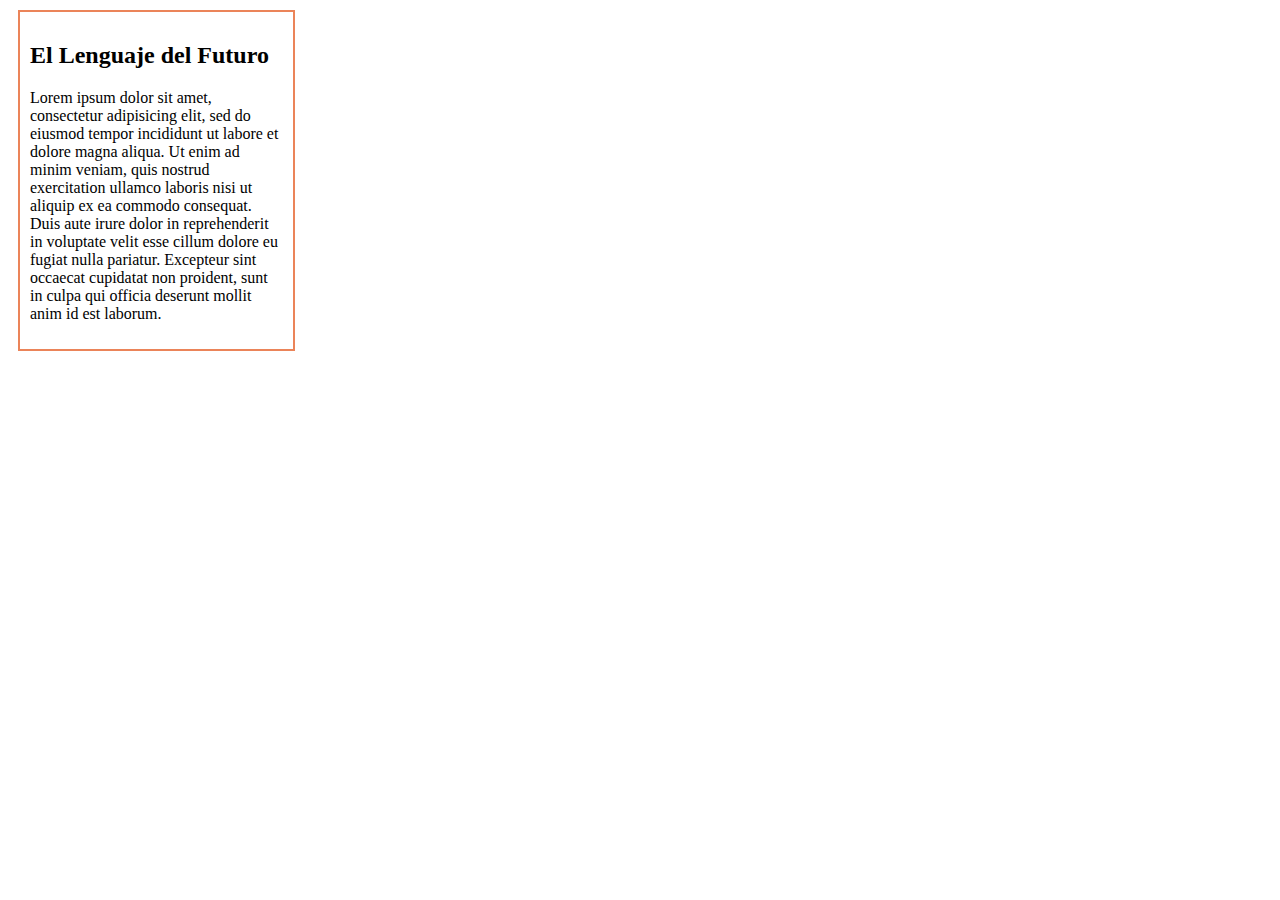
<file: Problema/Parte1/index.html>
<!DOCTYPE html>
<html>
	<head>
		<title>Parte 1</title>
		<link rel="stylesheet" media="screen" href="css/main.css">
		<link rel="shortcut icon" href="favicon.ico">
	</head> 
	<body>
		<div>
		<h2>El Lenguaje del Futuro</h2>
		<p> Lorem ipsum dolor sit amet, consectetur adipisicing elit, sed do eiusmod
		tempor incididunt ut labore et dolore magna aliqua. Ut enim ad minim veniam,
		quis nostrud exercitation ullamco laboris nisi ut aliquip ex ea commodo
		consequat. Duis aute irure dolor in reprehenderit in voluptate velit esse
		cillum dolore eu fugiat nulla pariatur. Excepteur sint occaecat cupidatat non
		proident, sunt in culpa qui officia deserunt mollit anim id est laborum.</p>
		</div>
	</body>
</html>
</file>
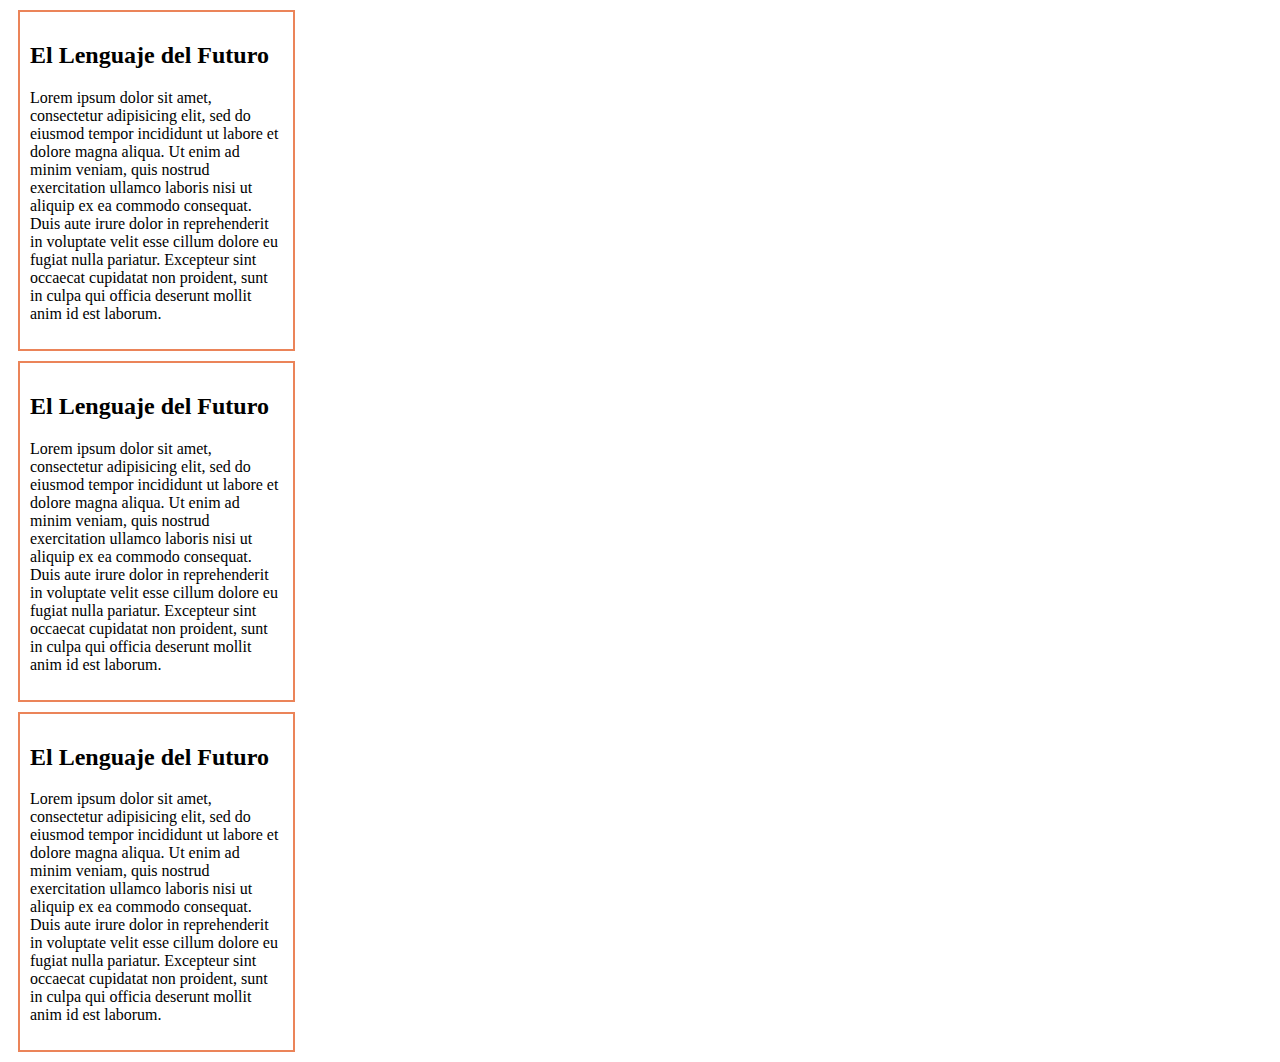
<file: Problema/Parte2/index-parte2.html>
<!DOCTYPE html>
<html>
	<head>
		<title>Parte 2</title>
		<link rel="stylesheet" media="screen" href="css/main-parte2.css">
		<link rel="shortcut icon" href="favicon.ico">
	</head> 
	<body>
		<div class="uno">
		<h2>El Lenguaje del Futuro</h2>
		<p> Lorem ipsum dolor sit amet, consectetur adipisicing elit, sed do eiusmod
		tempor incididunt ut labore et dolore magna aliqua. Ut enim ad minim veniam,
		quis nostrud exercitation ullamco laboris nisi ut aliquip ex ea commodo
		consequat. Duis aute irure dolor in reprehenderit in voluptate velit esse
		cillum dolore eu fugiat nulla pariatur. Excepteur sint occaecat cupidatat non
		proident, sunt in culpa qui officia deserunt mollit anim id est laborum.</p>
		</div>
		<div class="dos">
		<h2>El Lenguaje del Futuro</h2>
		<p> Lorem ipsum dolor sit amet, consectetur adipisicing elit, sed do eiusmod
		tempor incididunt ut labore et dolore magna aliqua. Ut enim ad minim veniam,
		quis nostrud exercitation ullamco laboris nisi ut aliquip ex ea commodo
		consequat. Duis aute irure dolor in reprehenderit in voluptate velit esse
		cillum dolore eu fugiat nulla pariatur. Excepteur sint occaecat cupidatat non
		proident, sunt in culpa qui officia deserunt mollit anim id est laborum.</p>
		</div>
		<div class="tres">
		<h2>El Lenguaje del Futuro</h2>
		<p> Lorem ipsum dolor sit amet, consectetur adipisicing elit, sed do eiusmod
		tempor incididunt ut labore et dolore magna aliqua. Ut enim ad minim veniam,
		quis nostrud exercitation ullamco laboris nisi ut aliquip ex ea commodo
		consequat. Duis aute irure dolor in reprehenderit in voluptate velit esse
		cillum dolore eu fugiat nulla pariatur. Excepteur sint occaecat cupidatat non
		proident, sunt in culpa qui officia deserunt mollit anim id est laborum.</p>
		</div>
	</body>
</html>
</file>
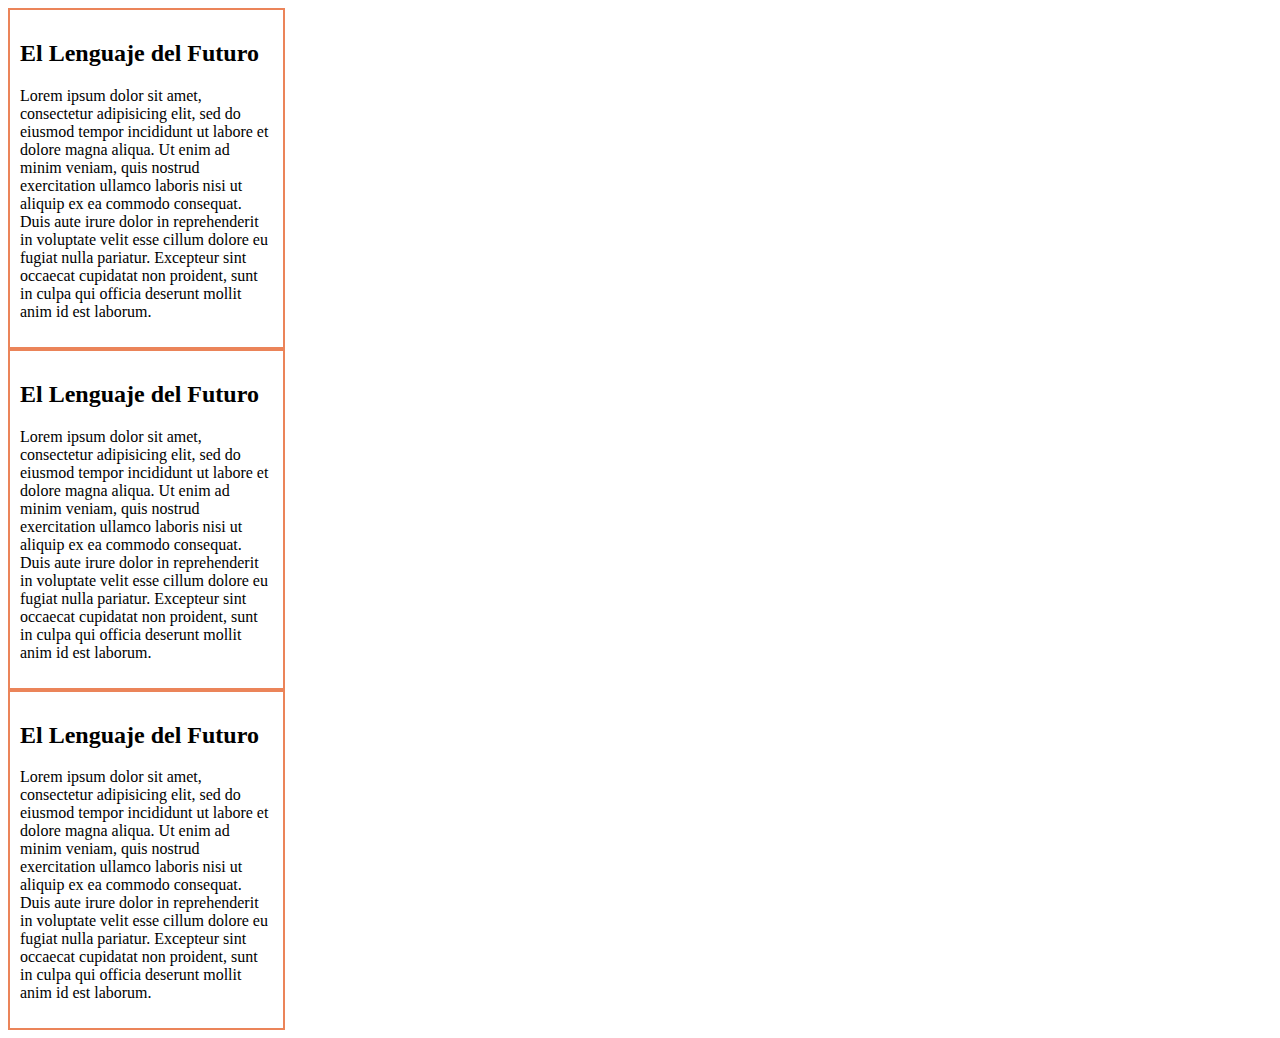
<file: Problema/Parte3/index-parte3.html>
<!DOCTYPE html>
<html>
	<head>
		<title>Parte 3</title>
		<link rel="stylesheet" media="screen" href="css/main-parte3.css">
		<link rel="shortcut icon" href="favicon.ico">
	</head> 
	<body>
		<div class="uno">
		<h2>El Lenguaje del Futuro</h2>
		<p> Lorem ipsum dolor sit amet, consectetur adipisicing elit, sed do eiusmod
		tempor incididunt ut labore et dolore magna aliqua. Ut enim ad minim veniam,
		quis nostrud exercitation ullamco laboris nisi ut aliquip ex ea commodo
		consequat. Duis aute irure dolor in reprehenderit in voluptate velit esse
		cillum dolore eu fugiat nulla pariatur. Excepteur sint occaecat cupidatat non
		proident, sunt in culpa qui officia deserunt mollit anim id est laborum.</p>
		</div>
		<div class="dos">
		<h2>El Lenguaje del Futuro</h2>
		<p> Lorem ipsum dolor sit amet, consectetur adipisicing elit, sed do eiusmod
		tempor incididunt ut labore et dolore magna aliqua. Ut enim ad minim veniam,
		quis nostrud exercitation ullamco laboris nisi ut aliquip ex ea commodo
		consequat. Duis aute irure dolor in reprehenderit in voluptate velit esse
		cillum dolore eu fugiat nulla pariatur. Excepteur sint occaecat cupidatat non
		proident, sunt in culpa qui officia deserunt mollit anim id est laborum.</p>
		</div>
		<div class="tres">
		<h2>El Lenguaje del Futuro</h2>
		<p> Lorem ipsum dolor sit amet, consectetur adipisicing elit, sed do eiusmod
		tempor incididunt ut labore et dolore magna aliqua. Ut enim ad minim veniam,
		quis nostrud exercitation ullamco laboris nisi ut aliquip ex ea commodo
		consequat. Duis aute irure dolor in reprehenderit in voluptate velit esse
		cillum dolore eu fugiat nulla pariatur. Excepteur sint occaecat cupidatat non
		proident, sunt in culpa qui officia deserunt mollit anim id est laborum.</p>
		</div>
	</body>
</html>
</file>
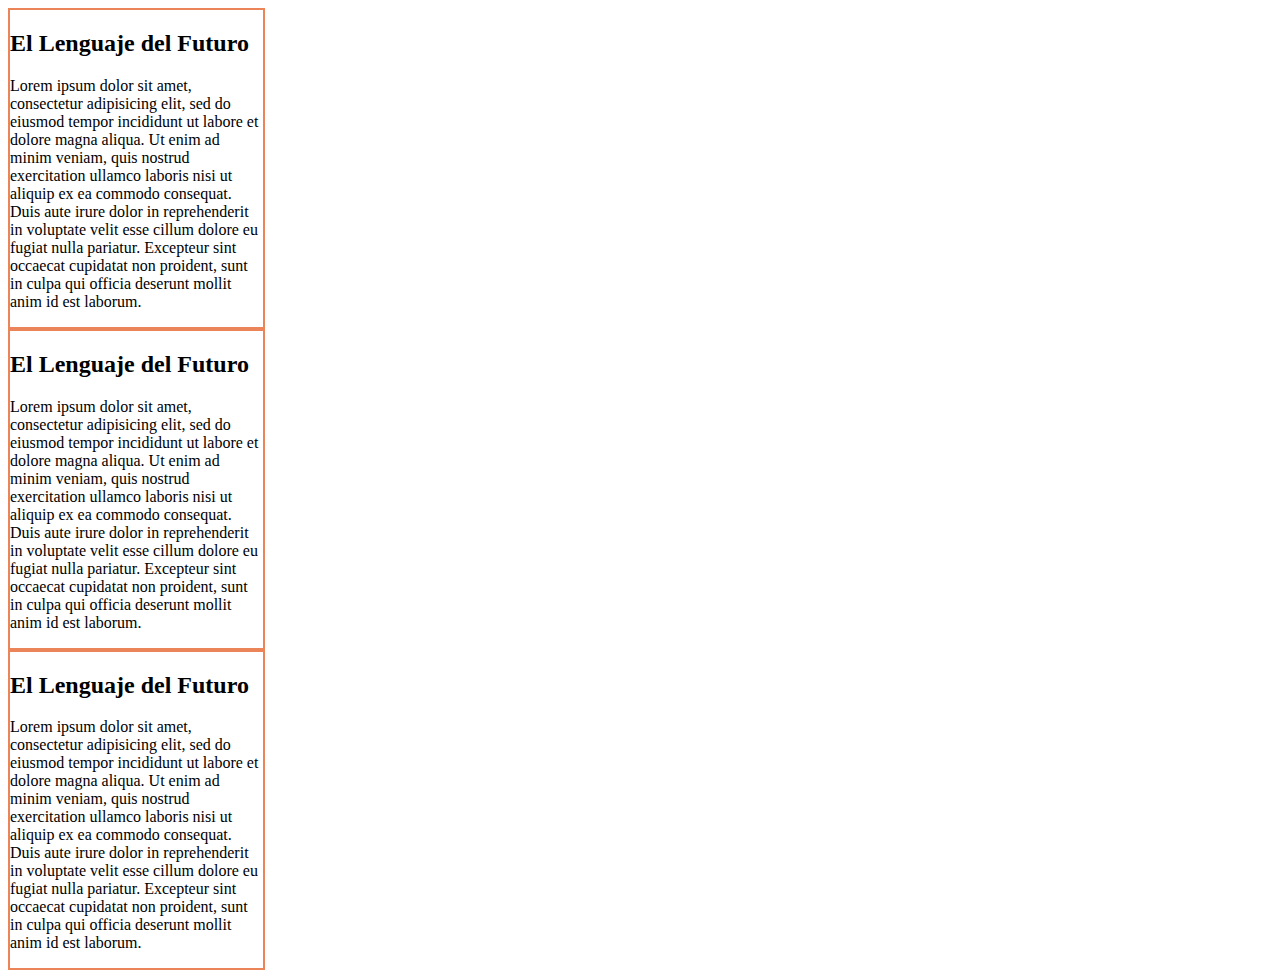
<file: Problema/Parte4/index-parte4.html>
<!DOCTYPE html>
<html>
	<head>
		<title>Parte 4</title>
		<link rel="stylesheet" media="screen" href="css/main-parte4.css">
		<link rel="shortcut icon" href="favicon.ico">
	</head> 
	<body>
		<div class="uno">
		<h2>El Lenguaje del Futuro</h2>
		<p> Lorem ipsum dolor sit amet, consectetur adipisicing elit, sed do eiusmod
		tempor incididunt ut labore et dolore magna aliqua. Ut enim ad minim veniam,
		quis nostrud exercitation ullamco laboris nisi ut aliquip ex ea commodo
		consequat. Duis aute irure dolor in reprehenderit in voluptate velit esse
		cillum dolore eu fugiat nulla pariatur. Excepteur sint occaecat cupidatat non
		proident, sunt in culpa qui officia deserunt mollit anim id est laborum.</p>
		</div>
		<div class="dos">
		<h2>El Lenguaje del Futuro</h2>
		<p> Lorem ipsum dolor sit amet, consectetur adipisicing elit, sed do eiusmod
		tempor incididunt ut labore et dolore magna aliqua. Ut enim ad minim veniam,
		quis nostrud exercitation ullamco laboris nisi ut aliquip ex ea commodo
		consequat. Duis aute irure dolor in reprehenderit in voluptate velit esse
		cillum dolore eu fugiat nulla pariatur. Excepteur sint occaecat cupidatat non
		proident, sunt in culpa qui officia deserunt mollit anim id est laborum.</p>
		</div>
		<div class="tres">
		<h2>El Lenguaje del Futuro</h2>
		<p> Lorem ipsum dolor sit amet, consectetur adipisicing elit, sed do eiusmod
		tempor incididunt ut labore et dolore magna aliqua. Ut enim ad minim veniam,
		quis nostrud exercitation ullamco laboris nisi ut aliquip ex ea commodo
		consequat. Duis aute irure dolor in reprehenderit in voluptate velit esse
		cillum dolore eu fugiat nulla pariatur. Excepteur sint occaecat cupidatat non
		proident, sunt in culpa qui officia deserunt mollit anim id est laborum.</p>
		</div>
	</body>
</html>
</file>
<file: Problema/Parte1/css/main.css>
div{
	width:20%;
	margin:10px;
	border: 2px solid #EB8459;
	padding: 10px;
}
</file>
<file: Problema/Parte2/css/main-parte2.css>
.uno{
	width:20%;
	margin:10px;
	border: 2px solid #EB8459;
	padding: 10px;	
}
.dos{
	width:20%;
	margin:10px;
	border: 2px solid #EB8459;
	padding: 10px;	
}
.tres{
	width:20%;
	margin:10px;
	border: 2px solid #EB8459;
	padding: 10px;	
}











/* Agrega aqui tu CSS *//* Agrega aqui tu CSS */
</file>
<file: Problema/Parte3/css/main-parte3.css>
.uno{
	width:20%;
	border: 2px solid #EB8459;
	padding: 10px;	
}
.dos{
	width:20%;
	border: 2px solid #EB8459;
	padding: 10px;	
}
.tres{
	width:20%;
	border: 2px solid #EB8459;
	padding: 10px;	
}



/* Agrega aqui tu CSS */
</file>
<file: Problema/Parte4/css/main-parte4.css>
.uno{
	width:20%;
	border: 2px solid #EB8459;
	padding right: 0px;	
}
.dos{
	width:20%;
	border: 2px solid #EB8459;
	padding right: 0px;	
}
.tres{
	width:20%;
	border: 2px solid #EB8459;
	padding right: 0px;	
}
/* Agrega aqui tu CSS */
</file>
